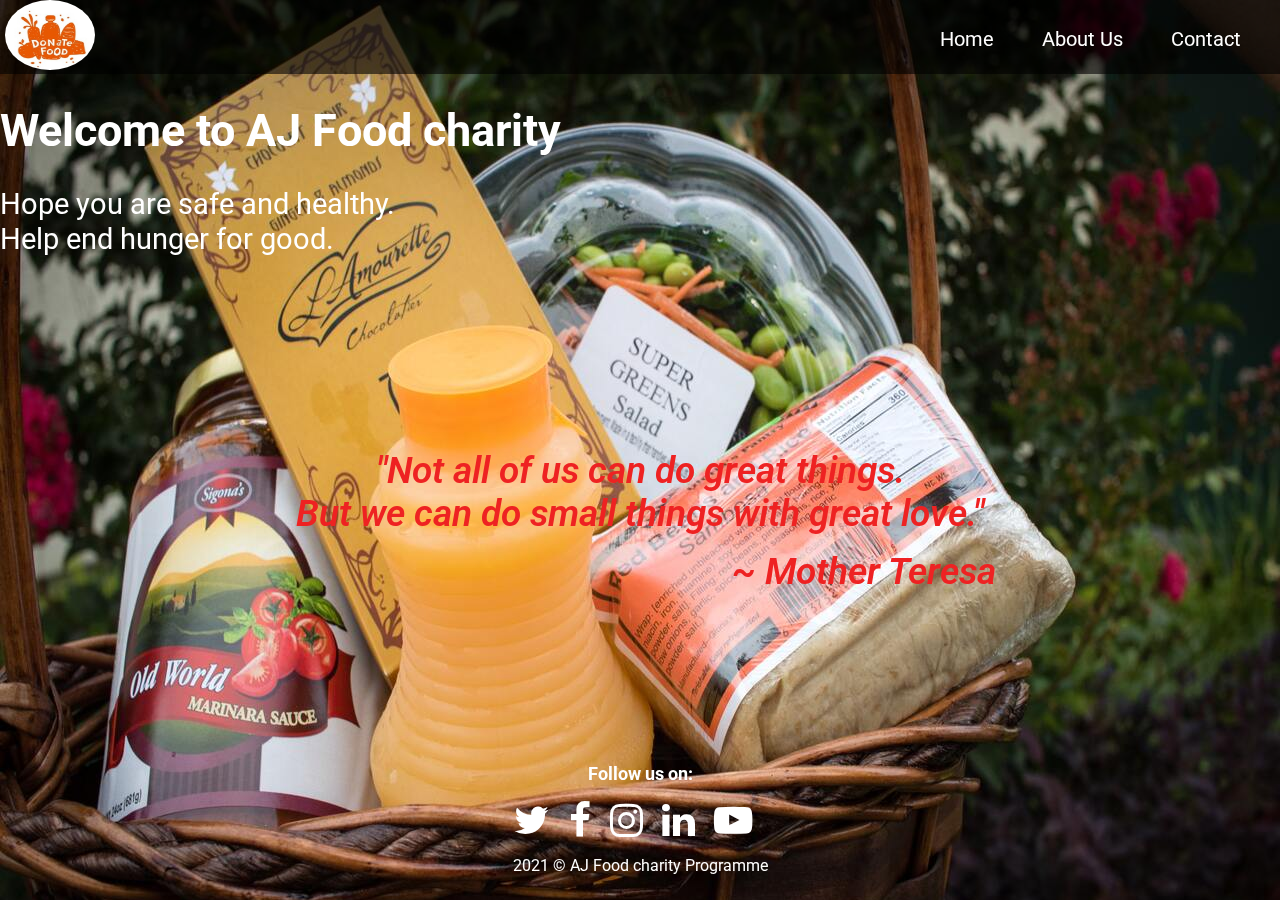
<file: index.html>
<!DOCTYPE html>
<html lang="en">
<head>
    <meta charset="UTF-8">
    <meta http-equiv="X-UA-Compatible" content="IE=edge">
    <meta name="viewport" content="width=device-width, initial-scale=1.0">
    <link rel="stylesheet" href="https://cdnjs.cloudflare.com/ajax/libs/font-awesome/4.7.0/css/font-awesome.min.css">
    <link rel="preconnect" href="https://fonts.googleapis.com">
    <link rel="preconnect" href="https://fonts.gstatic.com" crossorigin>
    <link href="https://fonts.googleapis.com/css2?family=Roboto&display=swap" rel="stylesheet">
    <link rel="stylesheet" href="home.css">
    <link rel="stylesheet" href="navbar.css">
    <title>AJ Food Charity</title>
    <link rel="icon" href="logo_icon.ico" type="image/x-icon">
</head>
<body>
    <div class="nav-bar">
        <a href="index.html"><img src="logo.jpg" class="logo"></a>
        <ul>
            <li><a href="index.html">Home</a></li>
            <li><a href="about_us.html">About Us</a></li>
            <li><a href="contact.html">Contact</a></li>
        </ul>
    </div>
    <div class="content">
        <h1>Welcome to AJ Food charity</h1>
        <p>Hope you are safe and healthy. <br>
           Help end hunger for good.</p>
    </div>
    <div class="quote">
        <p>"Not all of us can do great things.<br>
            But we can do small things with great love."</p>
        <p class="quote_by">~ Mother Teresa</p>
    </div>

    <div class="pay_btn">
        <form>
            <script src="https://checkout.razorpay.com/v1/payment-button.js" data-payment_button_id="pl_IGHRTB7ISWcy4W" async> </script> 
        </form>
    </div>
    
    <div class="footer">
        <h3>Follow us on:</h3>
        <a href=""><i class="fa fa-twitter fa-2x"></i></a>
        <a href=""><i class="fa fa-facebook fa-2x"></i></a>
        <a href=""><i class="fa fa-instagram fa-2x"></i></a>
        <a href=""><i class="fa fa-linkedin fa-2x"></i></a>
        <a href=""><i class="fa fa-youtube-play fa-2x"></i></a>
        <p>2021 &copy AJ Food charity Programme</p>
    </div>
</body>
</html>
</file>
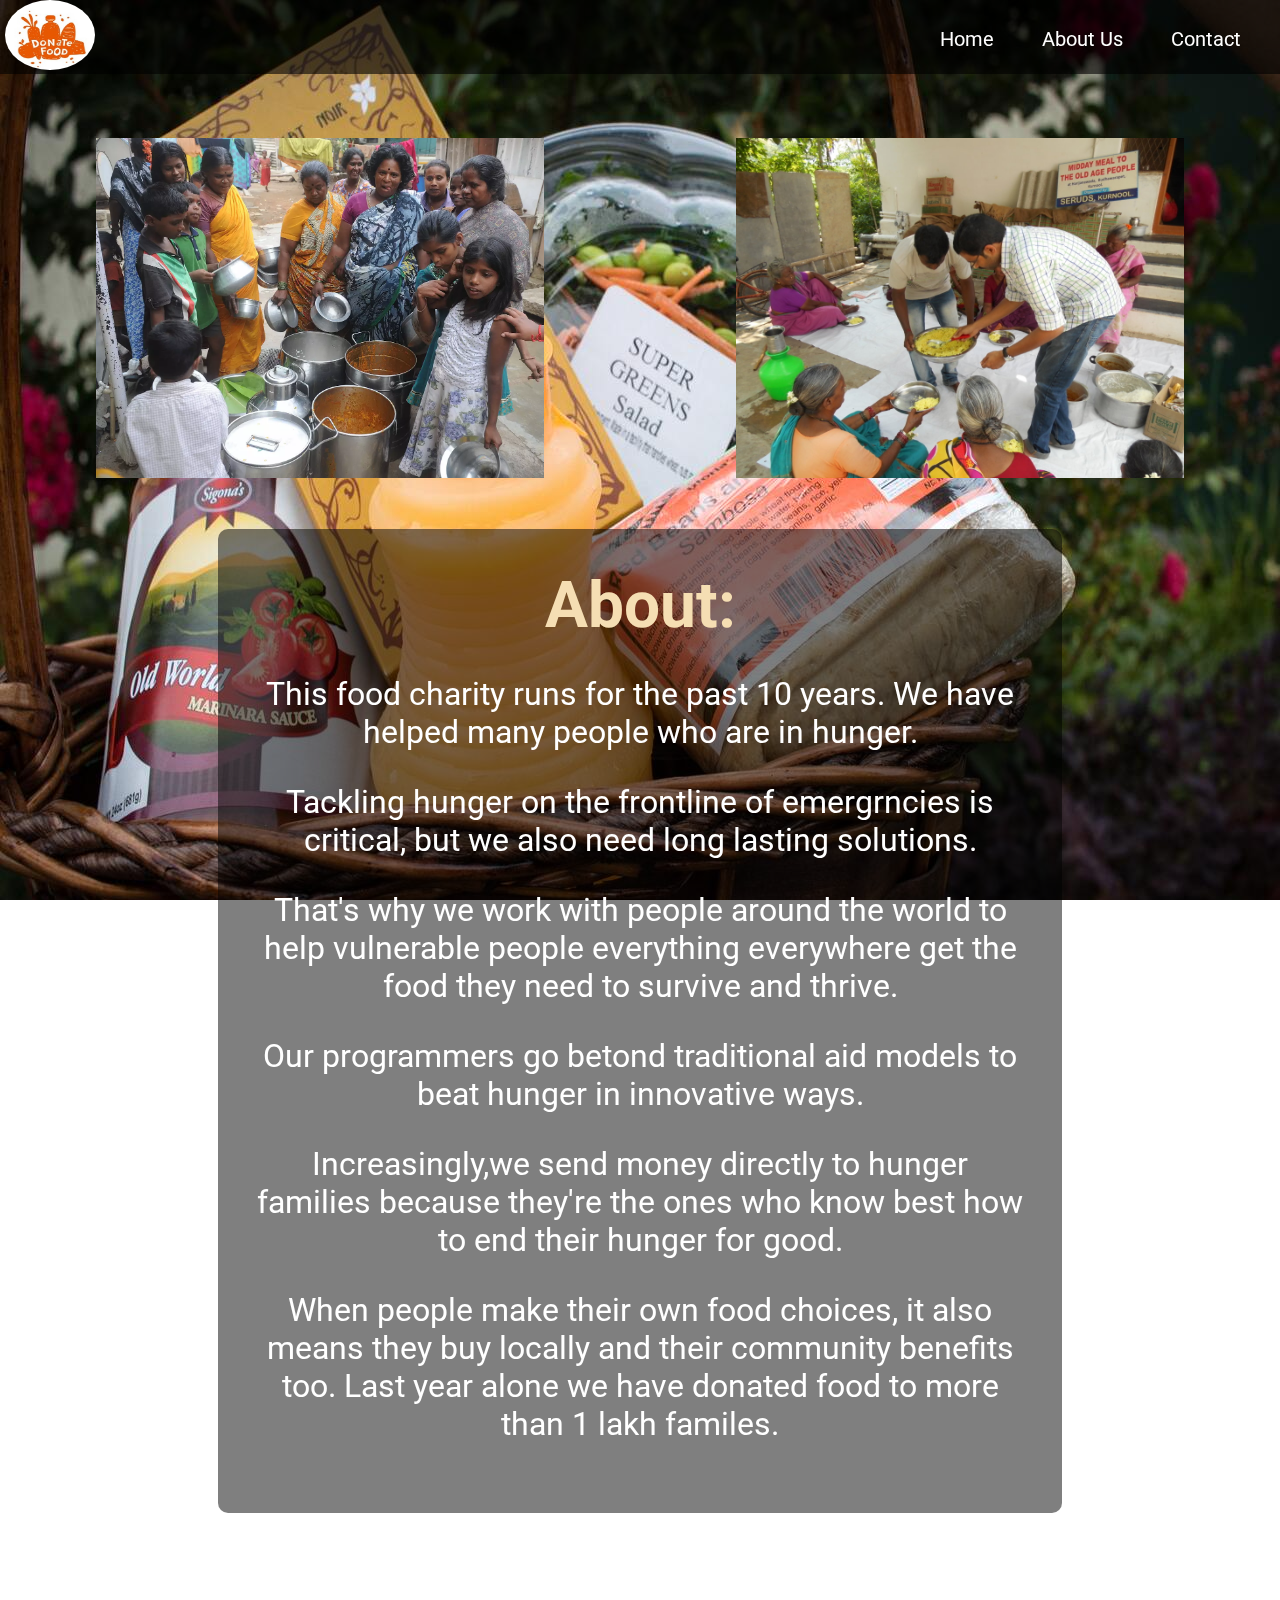
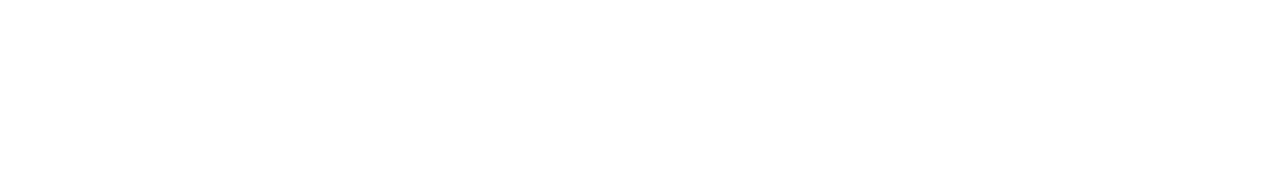
<file: about_us.html>
<!DOCTYPE html>
<html lang="en">
<head>
    <meta charset="UTF-8">
    <meta http-equiv="X-UA-Compatible" content="IE=edge">
    <meta name="viewport" content="width=device-width, initial-scale=1.0">
    <link rel="stylesheet" href="https://cdnjs.cloudflare.com/ajax/libs/font-awesome/4.7.0/css/font-awesome.min.css">
    <link rel="preconnect" href="https://fonts.googleapis.com">
    <link rel="preconnect" href="https://fonts.gstatic.com" crossorigin>
    <link href="https://fonts.googleapis.com/css2?family=Roboto&display=swap" rel="stylesheet">
    <link rel="stylesheet" href="navbar.css">
    <link rel="stylesheet" href="about_us.css">
    <title>AJ Food Charity</title>
    <link rel="icon" href="logo_icon.ico" type="image/x-icon">
</head>
<body>
    <div class="nav-bar">
        <a href="index.html"><img src="logo.jpg" class="logo"></a>
        <ul>
            <li><a href="index.html">Home</a></li>
            <li><a href="about_us.html">About Us</a></li>
            <li><a href="contact.html">Contact</a></li>
        </ul>
    </div>

    <div class="pic">
        <div class="pic1"><img src="fssai-nasscom-foundation-partner-to-develop-app-to-prevent-food-wastage.webp" alt=""></div>
        <div class="pic2"><img src="ph_5067_93073.jpg" alt=""></div>
    </div>

    <div class="about">
        <h1>About:</h1>
        <p>This food charity runs for the past 10 years. We have helped many people who are in hunger.</p>
        <p>Tackling hunger on the frontline of emergrncies is critical, but we also need long lasting solutions.</p>
          
        <p>That's why we work with people around the world to help vulnerable 
          people everything everywhere get the food they need to survive and thrive.</p>
        
        <p>Our programmers go betond traditional aid models to beat hunger in innovative ways.</p>
           
        <p>Increasingly,we send money directly to hunger families because they're the ones who know best how to end their hunger for good.</p>
        
        <p>When people make their own food choices, it also means they buy locally and their community benefits too.
           Last year alone we have donated food to more than 1 lakh familes.
        </p>
    </div>


    <div class="footer">
        <h3>Follow us on:</h3>
        <a href=""><i class="fa fa-twitter fa-2x"></i></a>
        <a href=""><i class="fa fa-facebook fa-2x"></i></a>
        <a href=""><i class="fa fa-instagram fa-2x"></i></a>
        <a href=""><i class="fa fa-linkedin fa-2x"></i></a>
        <a href=""><i class="fa fa-youtube-play fa-2x"></i></a>
        <p>2021 &copy AJ Food charity Programme</p>
    </div>
   
</body>
</html>
</file>
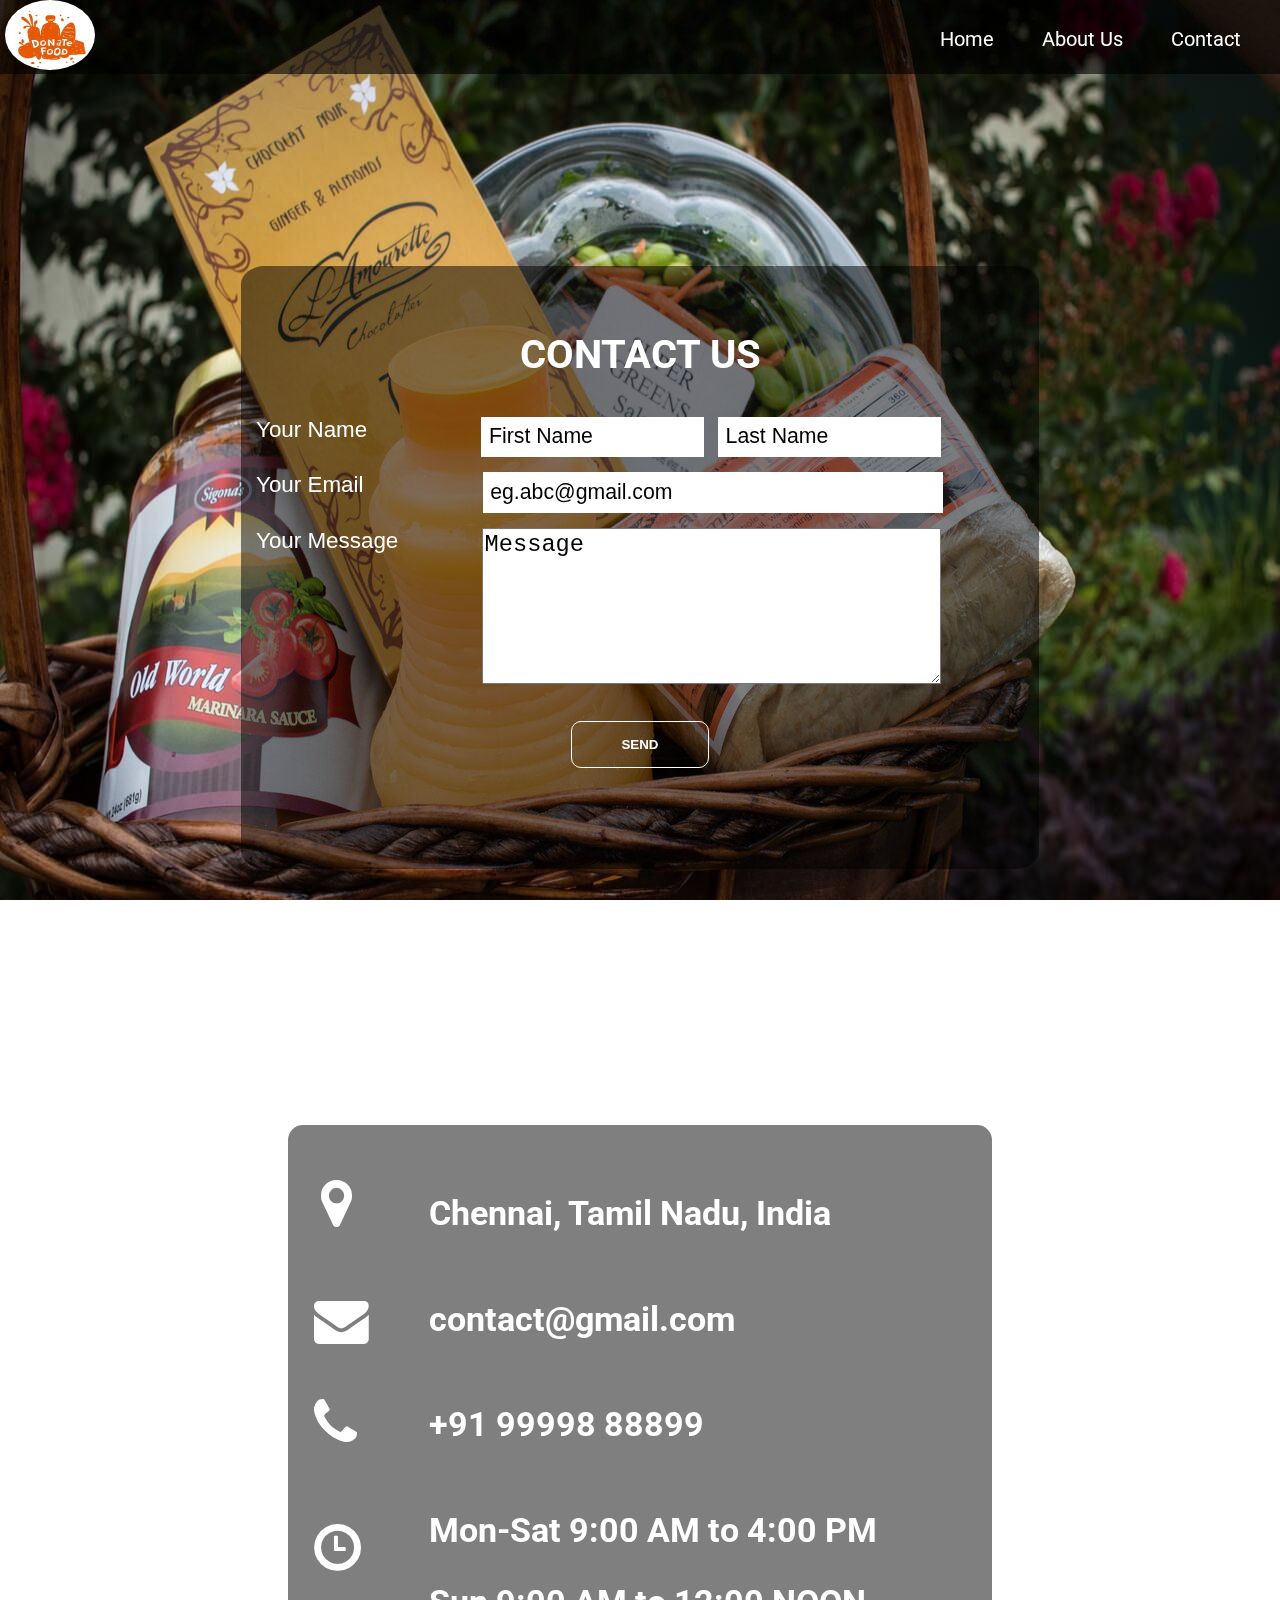
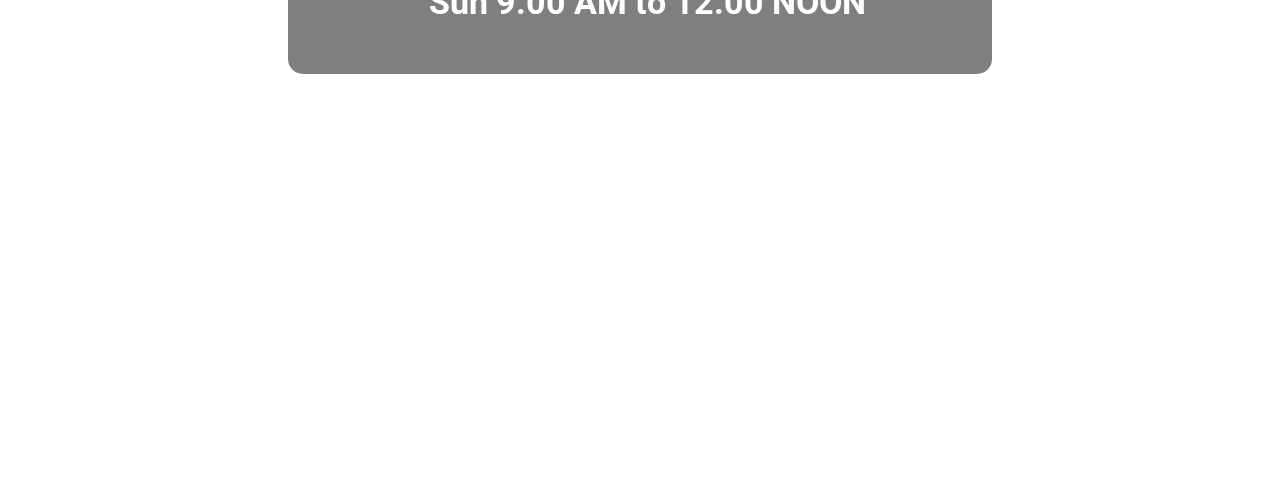
<file: contact.html>
<!DOCTYPE html>
<html lang="en">
<head>
    <meta charset="UTF-8">
    <meta http-equiv="X-UA-Compatible" content="IE=edge">
    <meta name="viewport" content="width=device-width, initial-scale=1.0">
    <link rel="stylesheet" href="https://cdnjs.cloudflare.com/ajax/libs/font-awesome/4.7.0/css/font-awesome.min.css">
    <link rel="preconnect" href="https://fonts.googleapis.com">
    <link rel="preconnect" href="https://fonts.gstatic.com" crossorigin>
    <link href="https://fonts.googleapis.com/css2?family=Roboto&display=swap" rel="stylesheet">
    <link rel="stylesheet" href="navbar.css">
    <link rel="stylesheet" href="contact.css">
    <title>AJ Food Charity</title>
    <link rel="icon" href="logo_icon.ico" type="image/x-icon">
</head>
<body>
    <div class="nav-bar">
        <a href="index.html"><img src="logo.jpg" class="logo"></a>
        <ul>
            <li><a href="index.html">Home</a></li>
            <li><a href="about_us.html">About Us</a></li>
            <li><a href="contact.html">Contact</a></li>
        </ul>
    </div>
    <div class="contact_form">
        <h1>CONTACT US</h1>
        <form action="">
            <label for="Name">Your Name</label>
            <input type="text" id="Name1" placeholder="First Name">
            <input type="text" id="Name2" placeholder="Last Name"><br>
            <label for="Email">Your Email</label>
            <input type="text" id="Email" placeholder="eg.abc@gmail.com"><br>
            <label for="msg">Your Message</label>
            <textarea name="msg" id="msg" cols="30" rows="10" placeholder="Message"></textarea><br>
            <button type="submit">SEND</button>
        </form>
    </div>
    <div class="contact_details">
        <i class="fa fa-map-marker"></i>
        <h3>Chennai, Tamil Nadu, India</h3>
        <i class="fa fa-envelope"></i>
        <h3>contact@gmail.com</h3>
        <i class="fa fa-phone"></i>
        <h3>+91 99998 88899</h3>
        <i class="fa fa-clock-o fa-flip-horizontal"></i>
        <h3>Mon-Sat 9:00 AM to 4:00 PM<br>
           Sun 9:00 AM to 12:00 NOON
        </h3>
    </div>

    <div class="footer">
        <h3>Follow us on:</h3>
        <a href=""><i class="fa fa-twitter fa-2x"></i></a>
        <a href=""><i class="fa fa-facebook fa-2x"></i></a>
        <a href=""><i class="fa fa-instagram fa-2x"></i></a>
        <a href=""><i class="fa fa-linkedin fa-2x"></i></a>
        <a href=""><i class="fa fa-youtube-play fa-2x"></i></a>
        <p>2021 &copy AJ Food charity Programme</p>
    </div>
</body>
</html>
</file>
<file: home.css>
.content{
    color: white;
    font-size: 140%;
}
.content p{
    line-height: 140%;
    font-size: 150%;
}
.quote{
    font-size: 230%;
    font-style: italic;
    text-align: center;
    color: rgb(238, 34, 34);
    margin-top: 8%;
    font-weight: 600;
}
.quote_by{
    line-height: 0%;
    margin-left: 15%;
}
.pay_btn{
    text-align: center;
    margin-top: 2%;
}
.footer{
    text-align: center;
    margin-top: 11%;
    color: white;
}
.footer h3{
    font-size: 110%;
}
.footer a{
    text-decoration: none;
    margin-right: 15px;
    color: white;
}
.footer p{
    font-size: 100%;
}




@media screen and (max-width:400px) and (max-height:767px){
    .content{
        font-size: 90%;
    }
    .content .p1{
        font-size: 110%;
    }
    .quote{
        font-size: 150%;
        margin-top: 25%;
    }
    .quote_by{
        margin-left: 35%;
    }
    .pay_btn{
        margin-top: 10%;
    }
    .footer{
        font-size: 80%;
        margin-top: 50%;
    }
    .footer h3{
        font-size: 100%;
    }
    .footer p{
        font-size: 90%;
    }
}


@media screen and (min-width:900px) and (min-height:1366px){
    .content h1{
        font-size: 250%;
    }
    .content p{
        font-size: 140%;
    }
    .quote{
        font-size: 260%;
        margin-top: 25%;
    }
    .quote_by{
        margin-left: 35%;
    }
    .pay_btn{
        margin-top: 15%;
    }
    .footer{
        font-size: 100%;
        margin-top: 80%;
    }
    .footer h3{
        font-size: 70%;
    }
    .footer a{
        font-size: 160%;
    }
    .footer p{
        font-size: 60%;
    }
}


@media screen and (min-device-width:800px) and (orientation: portrait){
    .content h1{
        font-size: 200%;
    }
    .content p{
        line-height: 120%;
        font-size: 150%;
    }
    .quote{
        font-size: 240%;
        margin-top: 20%;
    }
    .quote_by{
        margin-left: 35%;
    }
    .pay_btn{
        margin-top: 20%;
    }
    .footer{
        font-size: 110%;
        margin-top: 50%;
    }
}

@media (max-device-width:1199px) and (orientation: landscape){
    .content h1{
        font-size: 220%;
    }
    .content p{
        line-height: 120%;
        font-size: 150%;
    }
    .quote{
        font-size: 245%;
        margin-top: 20%;
    }
    .quote_by{
        margin-left: 35%;
    }
    .pay_btn{
        margin-top: 20%;
    }
    .footer{
        font-size: 110%;
        margin-top: 10%;
    }
}


@media screen and (min-device-width:1200px) and (max-device-width:1600px){
    .content h1{
        font-size: 200%;
    }
    .content p{
        line-height: 120%;
        font-size: 130%;
    }
    .quote{
        font-size: 230%;
        margin-top: 15%;
    }
    .quote_by{
        margin-left: 35%;
    }
    .pay_btn{
        margin-top: 15%;
    }
    .footer{
        text-align: center;
        margin-top: 15%;
        color: white;
    }
    .footer h3{
        font-size: 110%;
    }
    .footer a{
        font-size: 120%;
        text-decoration: none;
        margin-right: 15px;
        color: white;
    }
    .footer p{
        font-size: 100%;
    }
}
</file>
<file: navbar.css>
body{
    margin: 0%;
    padding: 0%;
    font-family: 'Roboto', sans-serif;
}
body:before{
    background-image: url("freddie-collins-eLpnTMOHAkU-unsplash.jpg");
    width: 100%;
    height: 100%;
    background-size: cover;
    -webkit-background-size: cover;
    content: '';
    position: fixed;
    left: 0;
    right: 0;
    top: 0;
    bottom: 0;
    z-index: -1;
    display: block;
}
.nav-bar{
    background-color: rgba(0, 0, 0, 0.6);
    margin: 0px;
    padding: 0px;
}
.logo{
    border-radius: 100px;
    margin-left: 5px;
    width: 3.6%;
    height: 50px;
}
ul{
    list-style-type: none;
    margin: 0px;
    padding: 0px;
    float: right;
}
li{
    float: left;
}
li a{
    display: block;
    color: white;
    text-align: center;
    font-size: 16px;
    padding: 12px;
    margin: 5px;
    margin-left: 15px;
    margin-right: 15px;
    text-decoration: none;
    border-radius: 15px;
}
li a:hover{
    background-color: gray;
    transition-duration: 0.6s;
}


@media screen and (max-width:400px) and (max-height:767px){
    body:before{
        background-image: url("400_767.jpg");
    }
    .nav-bar a img{
        border-radius: 50%;
        width: 10%;
    }
    li a{
        font-size: 80%;
        padding: 9px;
        margin: 8px;
        margin-top: 12px;
        margin-left: 6px;
        margin-right: 15px;
    }
}

@media screen and (min-width:900px) and (min-height:1366px){
    body:before{
        background-image: url("1000_1400.jpg");
    }
    .nav-bar a img{
        border-radius: 50%;
        width: 10%;
        height: 80px;
    }
    li a{
        font-size: 150%;
        padding: 9px;
        margin: 8px;
        margin-top: 20px;
        margin-left: 0px;
        margin-right: 30px;
    }
}


@media screen and (min-device-width:800px) and (orientation: portrait){
    body:before{
        background-image: url("800.jpg");
    }
    .nav-bar a img{
        border-radius: 50%;
        width: 11%;
        height: 80px;
    }
    li a{
        font-size: 130%;
        padding: 9px;
        margin: 8px;
        margin-top: 22px;
        margin-left: 0px;
        margin-right: 30px;
    }
}

@media (max-device-width:1199px) and (orientation: landscape){
    .nav-bar a img{
        border-radius: 50%;
        width: 9%;
        height: 70px;
    }
    li a{
        font-size: 130%;
        padding: 9px;
        margin: 8px;
        margin-top: 18px;
        margin-left: 0px;
        margin-right: 30px;
    }
}


@media screen and (min-device-width:1200px) and (max-device-width:1600px){
    body:before{
        background-image: url("1280_1024.jpg");
    }
    .nav-bar a img{
        border-radius: 50%;
        width: 7%;
        height: 70px;
    }
    li a{
        font-size: 125%;
        padding: 9px;
        margin: 8px;
        margin-top: 18px;
        margin-left: 0px;
        margin-right: 30px;
    }
}
</file>
<file: about_us.css>
.pic{
    display: grid;
    text-align: center;
}
.pic1{
    grid-column-start: 1;
}
.pic2{
    grid-column-start: 2;
}
.pic img{
    width: 300px;
}
.about{
    width: 30%;
    height: 60%;
    margin: auto;
    margin-top: 0%;
    padding: 1%;
    text-align: center;
    background-color: rgba(0,  0, 0, 0.5);
    color: white;
    font-size: 151%;
    border-radius: 10px;
}
.about h1{
    color: wheat;
    padding: 0%;
    margin: 0%;
}
.footer{
    margin-top: 0%;
    text-align: center;
    margin-top: 11%;
    color: white;
}
.footer a{
    text-decoration: none;
    margin-right: 15px;
    color: white;
}
.footer p{
    font-size: 100%;
}







@media screen and (max-width:400px) and (max-height:767px){
    .about{
        width: 70%;
        margin-top: 10%;
        font-size: 120%;
        margin: auto;
        margin-top: 4%;
        padding: 3%;
    }
    .pic{
        margin-top: 5%;
    }
    .pic img{
        width: 90%;
        height: 100%;
    }
    .footer{
        font-size: 80%;
        margin-bottom: 0%;
    }
}

@media screen and (min-width:900px) and (min-height:1366px){
    .about{
        width: 70%;
        margin-top: 10%;
        font-size: 260%;
        margin: auto;
        margin-top: 4%;
        padding: 3%;
    }
    .pic{
        margin-top: 5%;
    }
    .pic img{
        width: 90%;
        height: 100%;
    }
    .footer{
        font-size: 160%;
    }
}


@media screen and (min-device-width:800px) and (orientation: portrait){
    .about{
        width: 70%;
        margin-top: 10%;
        font-size: 240%;
        margin: auto;
        margin-top: 4%;
        padding: 3%;
    }
    .pic{
        margin-top: 5%;
    }
    .pic img{
        width: 90%;
        height: 100%;
    }
    .footer{
        font-size: 110%;
        margin-bottom: 0%;
    }
}


@media (max-device-width:1199px) and (orientation: landscape){
    .about{
        width: 70%;
        margin-top: 10%;
        font-size: 200%;
        margin: auto;
        margin-top: 4%;
        padding: 3%;
    }
    .pic{
        margin-top: 5%;
    }
    .pic img{
        width: 85%;
        height: 100%;
    }
    .footer{
        font-size: 110%;
        margin-top: 10%;
    }
}

@media screen and (min-device-width:1200px) and (max-device-width:1600px){
    .about{
        width: 60%;
        margin-top: 10%;
        font-size: 200%;
        margin: auto;
        margin-top: 4%;
        padding: 3%;
    }
    .pic{
        margin-top: 5%;
    }
    .pic img{
        width: 70%;
        height: 100%;
    }
    .footer{
        font-size: 120%;
        margin-top: 10%;
    }
}
</file>
<file: contact.css>
.contact_form{
    width: 36%;
    height: 350px;
    background-color: rgba(0, 0, 0, 0.5);
    text-align: center;
    margin-left: 7%;
    margin-top: 13%;
    padding: 15px;
    color: white;
    border-radius: 3%;
}
.contact_form form{
    font-family: sans-serif;
    font-size: 95%;
}
.contact_form form label{
    float: left;
}
.contact_form form input{
    margin-bottom: 2%; 
    font-size: 95%;
    padding: 0.7%;
    background-color: white;  
    color: black;
    border: none;
}
.contact_form #Name1{
    width: 29%;
    margin-left: 2%;
}
.contact_form #Name2{
    width: 29%;
    margin-left: 2%;
}
.contact_form #Email{
    width: 62.2%;
    margin-left: 3%;
}
.contact_form #msg{
    width: 63%;
    height: 100px;
    margin-left: 0%;
}
.contact_form textarea{
    color: black;
    font-size: 95%;
    background-color: white;
}
.contact_form input,textarea:focus{
    outline: none;
}
.contact_form input::placeholder{
    color: black;
}
.contact_form textarea::placeholder{
    color: black;
}
.contact_form button{
    margin-top: 2%;
    padding: 2%;
    width: 15%;
    font-weight: 800;
    color: white;
    background-color: transparent;
    border: 1px solid;
    border-radius: 10px;
}
.contact_form button:hover{
    cursor: pointer;
    background-color: orangered;
    transition: 0.3s;
}



.contact_details{
    background-color: rgba(0, 0, 0, 0.5);
    width: 25%;
    height: 400px;
    margin-top: -20%;
    margin-left: 60%;
    padding-top: 3%;
    padding-left: 2%;
    color: white;
    line-height: 200%;
    font-size: 120%;
    border-radius: 15px;
}
.contact_details i{
    position: absolute;
    font-size: 160%;
}
.contact_details .fa-map-marker{
    margin-top: 1%;
    padding-left: 0.1%;
}
.contact_details .fa-phone{
    margin-top: 0.3%;
}
.contact_details .fa-clock-o{
    margin-top: 1%;
}
.contact_details h3{
    padding-left: 20%;
}
.footer{
    margin-top: 7%;
    text-align: center;
    margin-top: 11%;
    color: white;
}
.footer a{
    text-decoration: none;
    margin-right: 15px;
    color: white;
}
.footer p{
    font-size: 100%;
}



@media screen and (max-width:400px) and (max-height:767px){
    .contact_form{
        width: 80%;
        height: 240%;
        margin: auto;
        margin-top: 15%;
        padding-top: 4%;
    }
    .contact_form h1{
        font-size: 150%;
        margin-bottom: 5%;
    }
    .contact_form form{
        font-size: 65%;
    }
    .contact_form form input{
        margin-top: 0%;
        font-size: 65%;
        padding: 1%;
    }
    .contact_form #Name1{
        margin-left: 4%;
        width: 26%;
    }
    .contact_form #Name2{
        margin-left: 2%;
        width: 26%;
    }
    .contact_form #Email{
        width: 58%;
        margin-left: 5%;
    }
    .contact_form #msg{
        width: 59%;
        height: 65px;
        margin-left: 0%;
    }
    .contact_form textarea{
        font-size: 58%;
        margin-left: 0%;
    }
    .contact_form button{
        margin-top: 6%;
        width: 20%;
    }

    .contact_details{
        width: 70%;
        height: 200px;
        margin: auto;
        margin-top: 8%;
        padding-left: 0%;
        line-height: 190%;
        font-size: 94%;
    }
    .contact_details i{
        font-size: 155%;
        margin-left: 2%;
        margin-top: 0%;
    }
    .contact_details .fa-map-marker{
        padding-left: 1%; 
        margin-top: 1%;
    }
    .contact_details .fa-phone{
        font-size: 175%;
        margin-top: 0.4%;
    }
    .contact_details .fa-clock-o{
        margin-top: 4%;
    }
    .contact_details h3{
        margin-top: 2%;
        font-size: 90%;
    }
    .footer{
        font-size: 80%;
        margin-bottom: 0%;
    }
}



@media screen and (min-width:900px) and (min-height:1366px){
    .contact_form{
        width: 80%;
        height: 370px;
        margin: auto;
        margin-top: 15%;
        padding-top: 3%;
    }
    .contact_form h1{
        font-size: 210%;
        margin-bottom: 5%;
    }
    .contact_form form{
        font-size: 100%;
    }
    .contact_form form input{
        margin-top: 0%;
        font-size: 100%;
        padding: 1%;
    }
    .contact_form #Name1{
        margin-left: 3%;
        width: 27%;
    }
    .contact_form #Name2{
        margin-left: 1%;
        width: 27%;
    }
    .contact_form #Email{
        width: 58%;
        margin-left: 4%;
    }
    .contact_form #msg{
        width: 59%;
        height: 65px;
        margin-left: 1%;
    }
    .contact_form textarea{
        font-size: 100%;
    }
    .contact_form button{
        margin-top: 4%;
        width: 18%;
    }

    .contact_details{
        width: 70%;
        height: 410px;
        margin: auto;
        margin-top: 20%;
        padding-left: 0%;
        line-height: 250%;
        font-size: 140%;
    }
    .contact_details i{
        margin-left: 2%;
        font-size: 190%;
    }
    .contact_details .fa-map-marker{
        padding-left: 0.6%; 
    }
    .contact_details .fa-phone{
        margin-top: 1%;
    }
    .contact_details .fa-clock-o{
        margin-top: 3%;
    
    }
    .contact_details h3{
        margin-top: 2%;
    } 
    .footer{
        font-size: 160%;
        margin-top: 50%;
    }
}


@media screen and (min-device-width:800px) and (orientation: portrait){
    .contact_form{
        width: 80%;
        height: 410px;
        margin: auto;
        margin-top: 15%;
        padding-top: 3%;
    }
    .contact_form h1{
        font-size: 250%;
        margin-bottom: 5%;
    }
    .contact_form form{
        font-size: 140%;
    }
    .contact_form form input{
        margin-top: 0%;
        padding: 1%;
    }
    .contact_form #Name1{
        margin-left: 4%;
        width: 27%;
    }
    .contact_form #Name2{
        margin-left: 1%;
        width: 27%;
    }
    .contact_form #Email{
        width: 58%;
        margin-left: 5%;
    }
    .contact_form #msg{
        width: 59%;
    }
    .contact_form textarea{
        font-size: 120%;
    }
    .contact_form button{
        margin-top: 4%;
        width: 18%;
    }

    .contact_details{
        width: 70%;
        height: 480px;
        margin: auto;
        margin-top: 20%;
        padding-left: 0%;
        line-height: 250%;
        font-size: 170%;
    }
    .contact_details i{
        margin-left: 2%;
        margin-top: 1%;
        font-size: 190%;
    }
    .contact_details .fa-map-marker{
        padding-left: 1%; 
    }
    .contact_details .fa-clock-o{
        margin-top: 4%;
    
    }
    .contact_details h3{
        margin-top: 2%;
    } 
    .footer{
        font-size: 110%;
        margin-top: 30%;
    }
}


@media (max-device-width:1199px) and (orientation: landscape){
    .contact_form{
        width: 60%;
        height: 420px;
        margin: auto;
        margin-top: 15%;
        padding-top: 3%;
    }
    .contact_form h1{
        font-size: 240%;
        margin-bottom: 5%;
    }
    .contact_form form{
        font-size: 130%;
    }
    .contact_form form input{
        margin-top: 0%;
        padding: 1%;
    }
    .contact_form #Name1{
        margin-left: 4%;
        width: 27%;
    }
    .contact_form #Name2{
        margin-left: 1%;
        width: 27%;
    }
    .contact_form #Email{
        width: 58%;
        margin-left: 5%;
    }
    .contact_form #msg{
        width: 59%;
    }
    .contact_form textarea{
        font-size: 110%;
    }
    .contact_form button{
        margin-top: 4%;
        width: 18%;
    }

    .contact_details{
        width: 65%;
        height: 470px;
        margin: auto;
        margin-top: 20%;
        padding-left: 0%;
        line-height: 250%;
        font-size: 150%;
    }
    .contact_details i{
        margin-left: 2%;
        margin-top: 1%;
        font-size: 170%;
    }
    .contact_details .fa-map-marker{
        padding-left: 0.6%; 
        margin-top: 2%;
    }
    .contact_details .fa-phone{
        margin-top: 1%;
    }
    .contact_details .fa-clock-o{
        margin-top: 3%;
    }
    .contact_details h3{
        margin-top: 2%;
    } 
    .footer{
        font-size: 110%;
        margin-top: 20%;
    }
}


@media screen and (min-device-width:1200px) and (max-device-width:1600px){
    .contact_form{
        width: 60%;
        height: 550px;
        margin: auto;
        margin-top: 15%;
        padding-top: 3%;
    }
    .contact_form h1{
        font-size: 250%;
        margin-bottom: 5%;
    }
    .contact_form form{
        font-size: 140%;
    }
    .contact_form form input{
        margin-top: 0%;
        padding: 1%;
    }
    .contact_form #Name1{
        margin-left: 4%;
        width: 27%;
    }
    .contact_form #Name2{
        margin-left: 1%;
        width: 27%;
    }
    .contact_form #Email{
        width: 58%;
        margin-left: 5%;
    }
    .contact_form #msg{
        width: 59%;
        height: 150px;
    }
    .contact_form textarea{
        font-size: 130%;
    }
    .contact_form button{
        margin-top: 4%;
        width: 18%;
    }

    .contact_details{
        width: 55%;
        height: 510px;
        margin: auto;
        margin-top: 20%;
        padding-left: 0%;
        line-height: 250%;
        font-size: 180%;
    }
    .contact_details i{
        margin-left: 2%;
        margin-top: 1%;
        font-size: 190%;
    }
    .contact_details .fa-map-marker{
        padding-left: 0.6%; 
    }
    .contact_details .fa-envelope{
      margin-top: 0.8%;
    }
    .contact_details .fa-phone{
        margin-top: 0.5%;
    }
    .contact_details .fa-clock-o{
        margin-top: 2%;
    }
    .contact_details h3{
        margin-top: 2%;
    } 
    .footer{
        font-size: 120%;
        margin-top: 20%;
    }  
}
</file>
